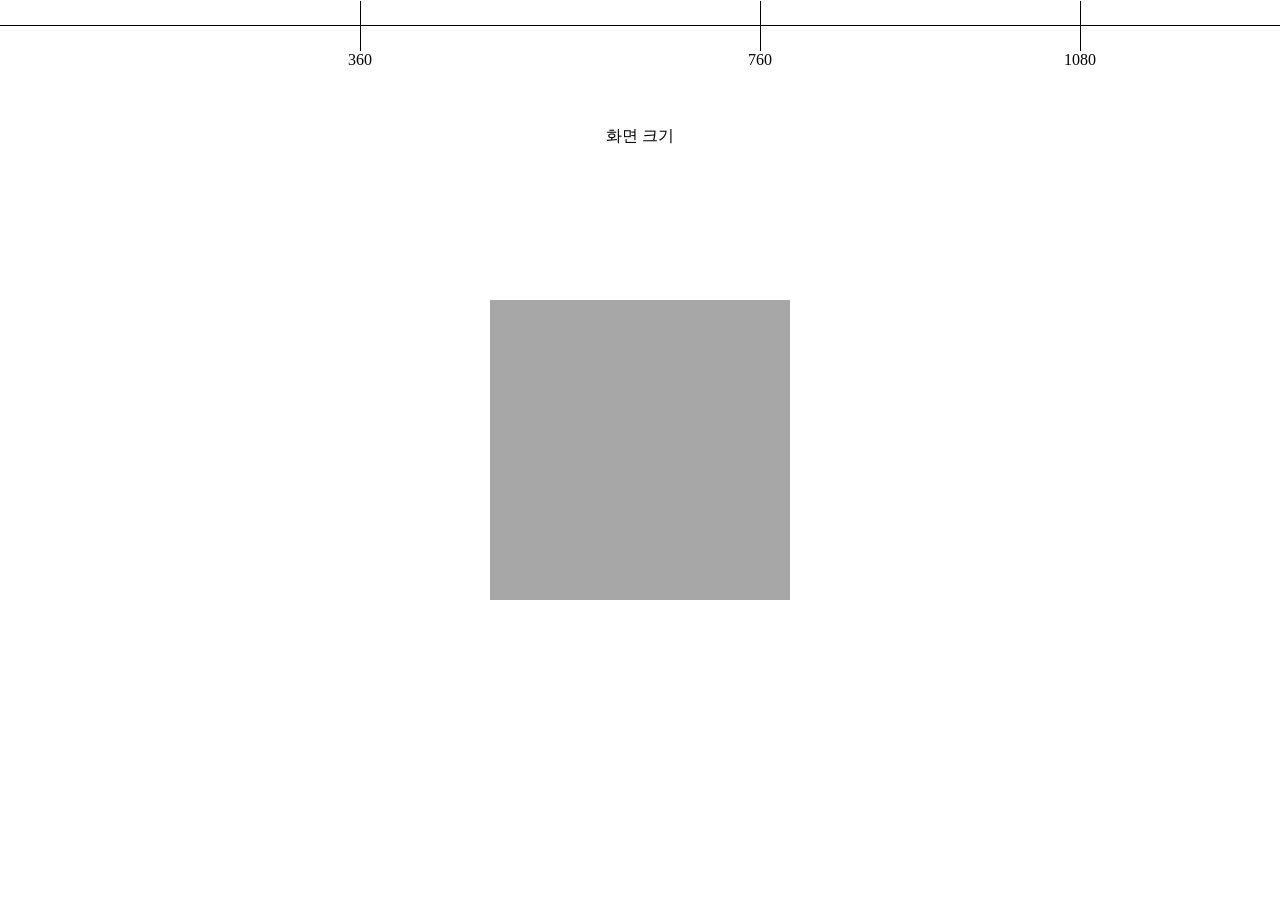
<file: ex02/index.html>
<!DOCTYPE html>
<html lang="ko">
<head>
    <meta charset="UTF-8">
    <meta name="viewport" content="width=device-width, initial-scale=1.0">
    <title>반응형</title>
    <link rel="stylesheet" href="normal.css">
    <link rel="stylesheet" href="style.css">
</head>
<body>
    <div class="line1">
        <span class="width">화면 크기</span>
        <span class="h-ln h-ln1"></span>
        <span class="h-ln h-ln2"></span>
        <span class="h-ln h-ln3"></span>
        <span class="h-ln h-ln4"></span>
    </div>

    <div class="box1"></div>
    <div class="box2"></div>
</body>
</html>
</file>
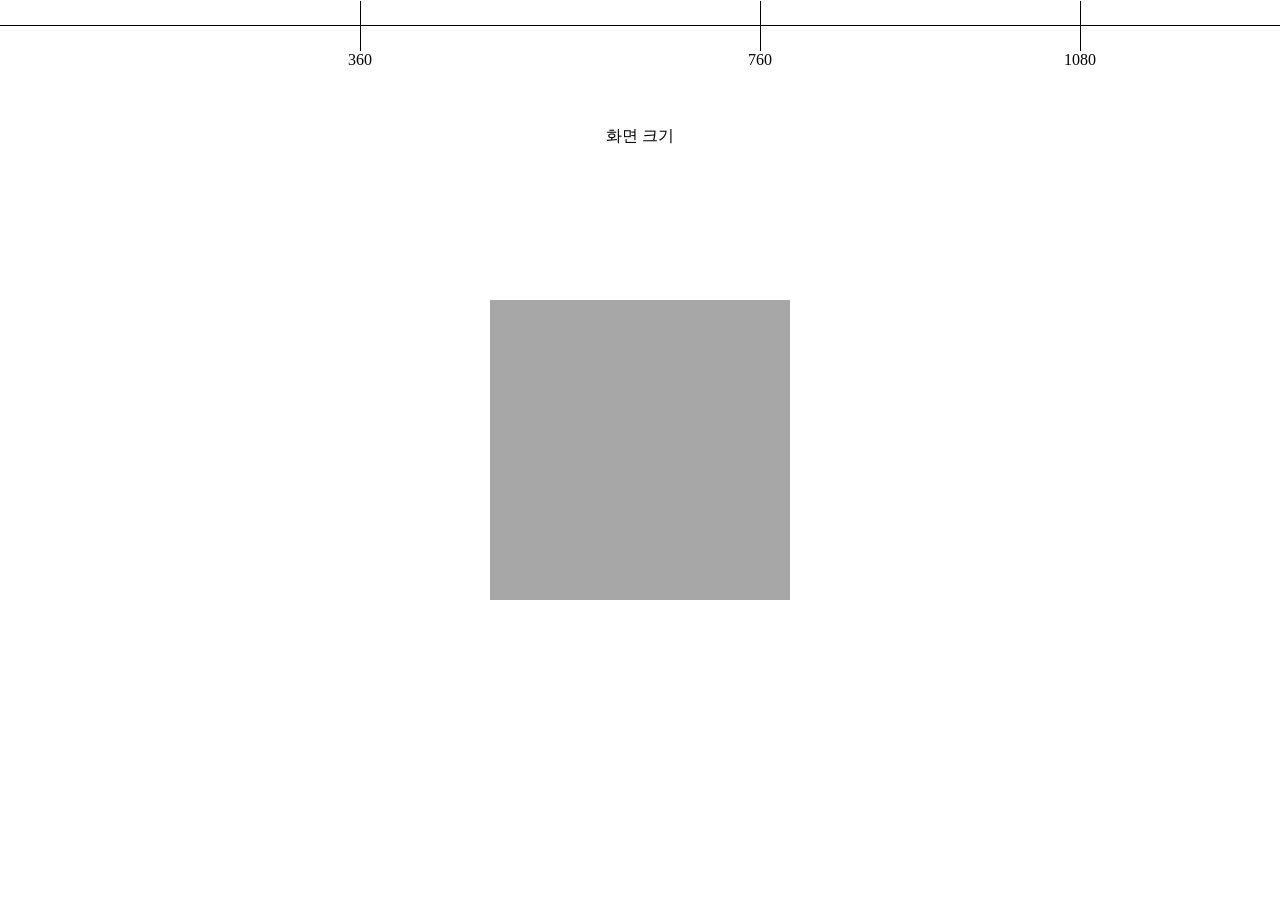
<file: ex02_실습파일/index.html>
<!DOCTYPE html>
<html lang="ko">
<head>
    <meta charset="UTF-8">
    <meta name="viewport" content="width=device-width, initial-scale=1.0">
    <title>반응형 실습파일</title>
    <link rel="stylesheet" href="normal.css">
    <link rel="stylesheet" href="style.css">
</head>
<body>
    <div class="line-main">
        <span class="h-ln h-ln01"></span>
        <span class="h-ln h-ln02"></span>
        <span class="h-ln h-ln03"></span>
        <span class="h-ln h-ln04"></span>
        <span class="width">화면 크기</span>
    </div>
    <div class="box-suv"></div>
    <div class="box-main"></div>
</body>
</html>
</file>
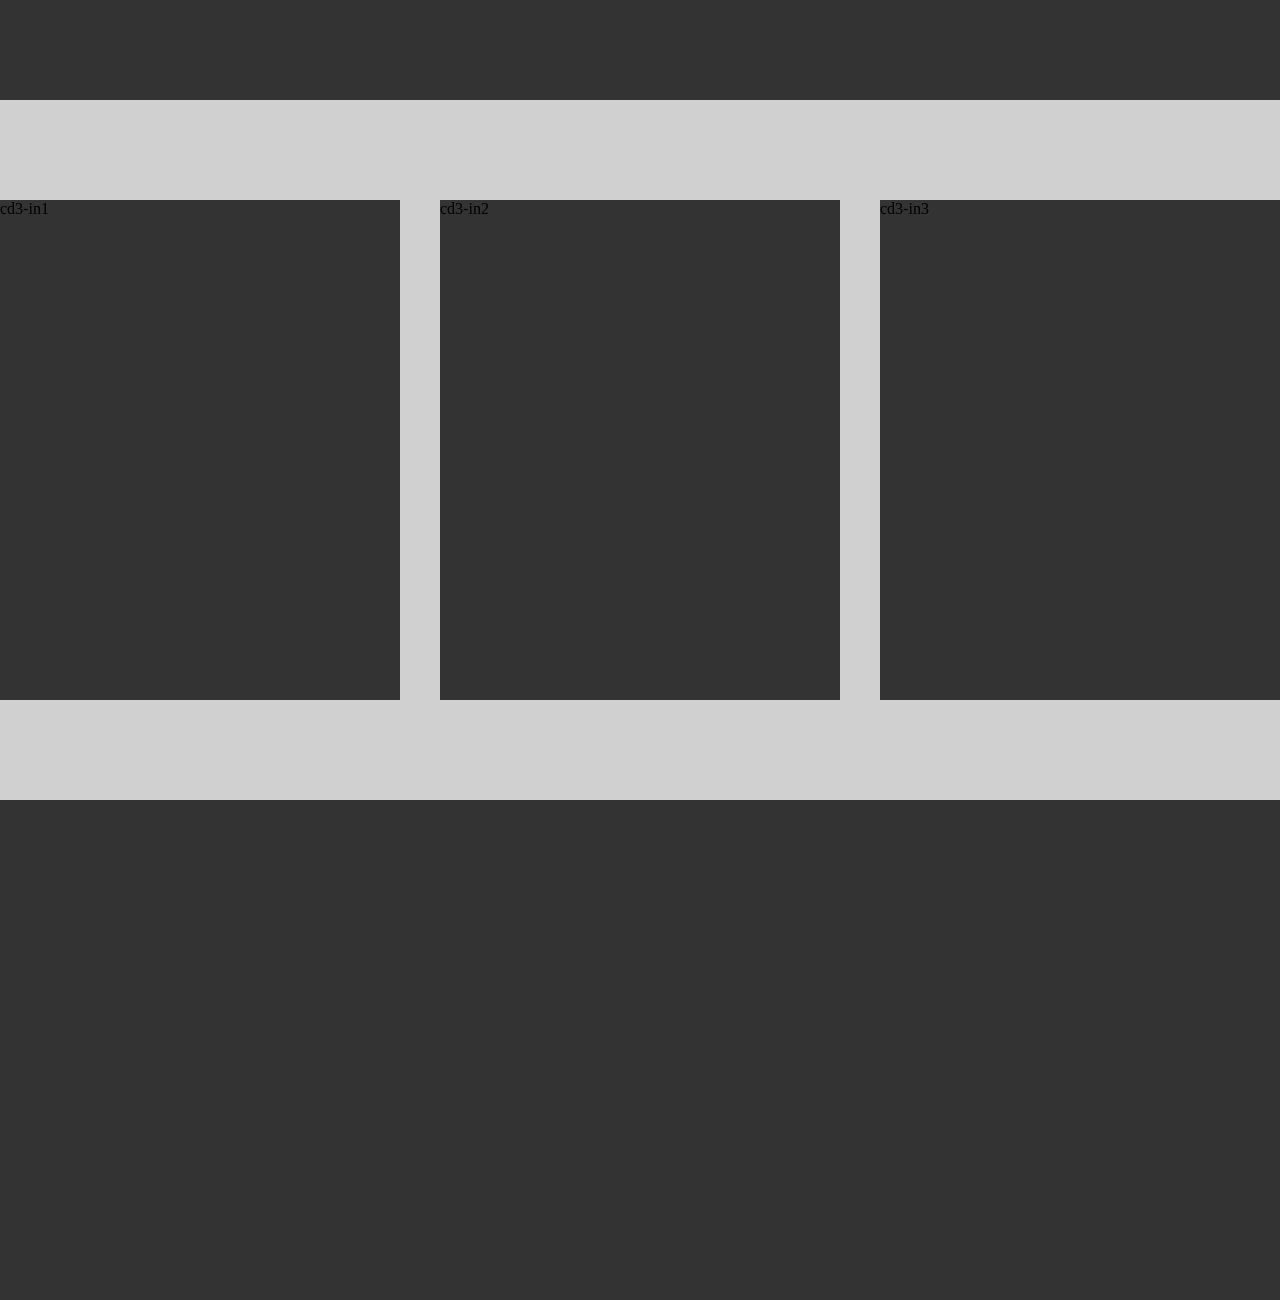
<file: ex03 copy/index.html>
<!DOCTYPE html>
<html lang="ko">
<head>
    <meta charset="UTF-8">
    <meta name="viewport" content="width=device-width, initial-scale=1.0">
    <title>반응형</title>
    <link rel="stylesheet" href="normal.css">
    <!-- <link rel="stylesheet" href="ex.css"> -->
    <link rel="stylesheet" href="style.css">
    <link rel="stylesheet" href="media.css">
</head>
<body>
    <header class="tr-5"></header>
    <main>
        <!-- section1 / card3 -->
        <section class="s1-cd3">
            <div class="s1-cd3-con container">
                <div class="cd3-in cd3-in1">cd3-in1</div>
                <div class="cd3-in cd3-in2">cd3-in2</div>
                <div class="cd3-in cd3-in3">cd3-in3</div>
            </div>
        </section>
    </main>
    <footer class="tr-5"></footer>
</body>
</html>
</file>
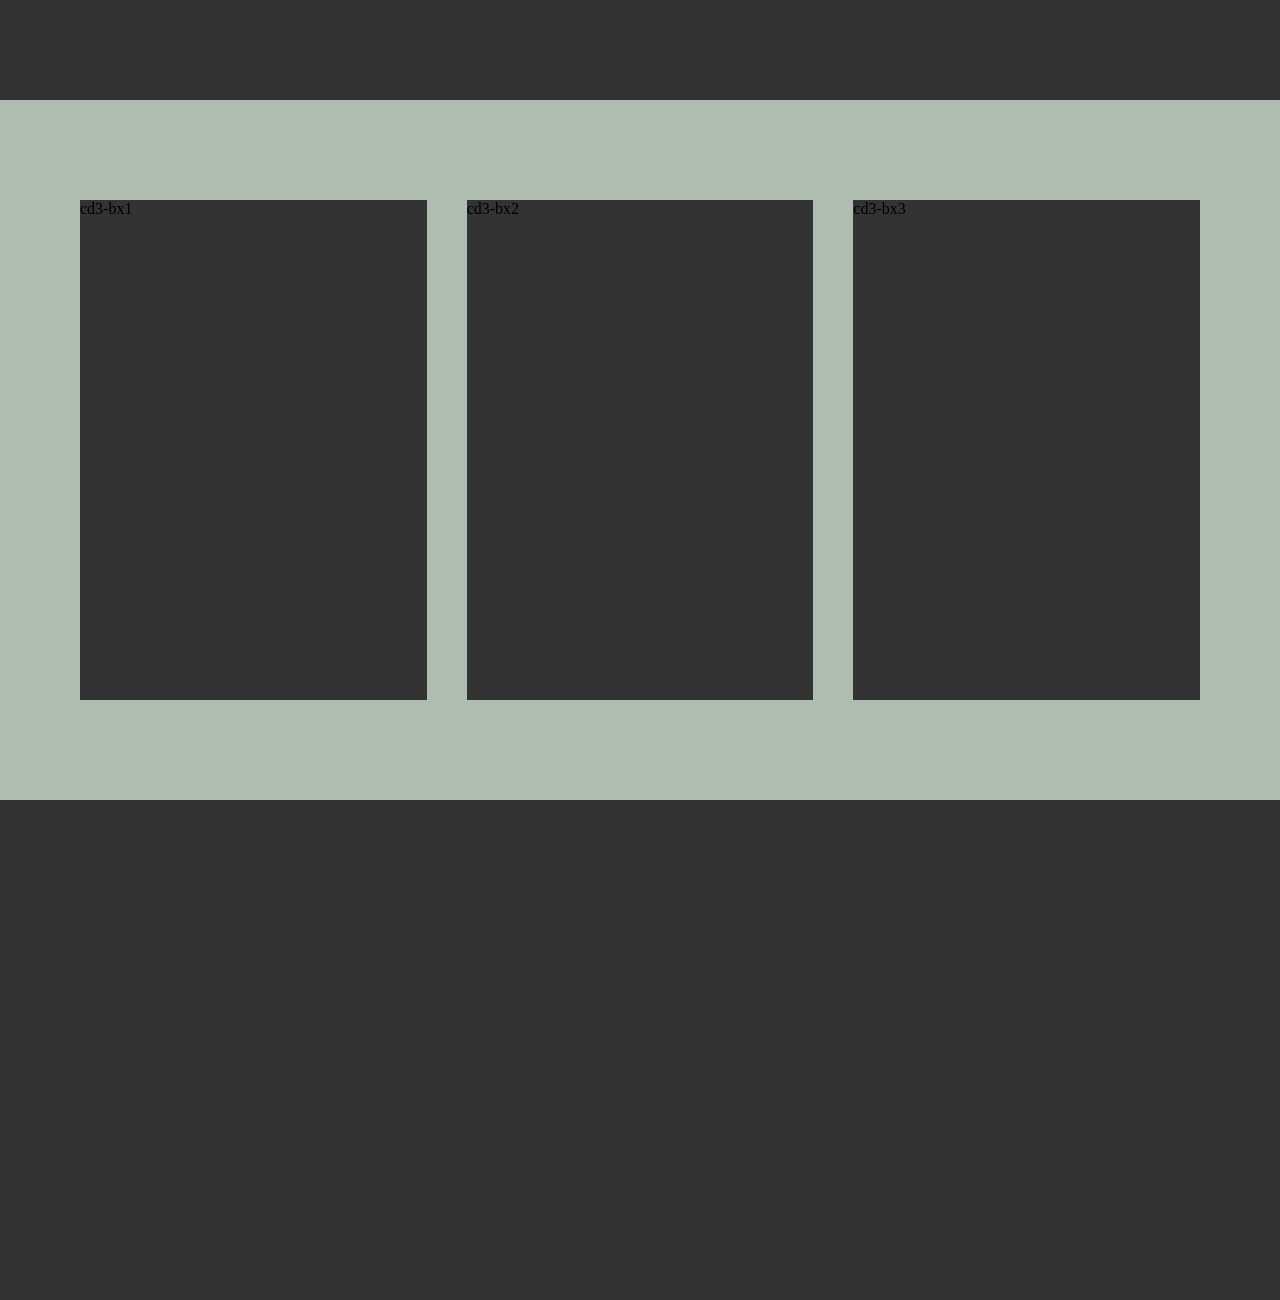
<file: ex03/index.html>
<!DOCTYPE html>
<html lang="ko">
<head>
    <meta charset="UTF-8">
    <meta name="viewport" content="width=device-width, initial-scale=1.0">
    <title>반응형(3)</title>
    <link rel="stylesheet" href="normal.css">
    <link rel="stylesheet" href="style.css">
    <link rel="stylesheet" href="media.css">
</head>
<body>
    <!-- 홈페이지 상단 -->
    <header class="trs-5"></header>
    <!-- 홈페이지 메인 -->
    <main>
        <!-- section 01 / card3 -->
        <section class="s1-cd3">
            <div class="s1-cd3-con container01">
                <!-- 같은 객체임에도 클래스를 다르게 해서 css각각 적용 -->
                <div class="cd3-bx cd3-bx1">cd3-bx1</div>
                <div class="cd3-bx cd3-bx2">cd3-bx2</div>
                <div class="cd3-bx cd3-bx3">cd3-bx3</div>
            </div>
        </section>
    </main>
    <!-- 홈페이지 하단 -->
    <footer class="trs-5"></footer>
</body>
</html>
</file>
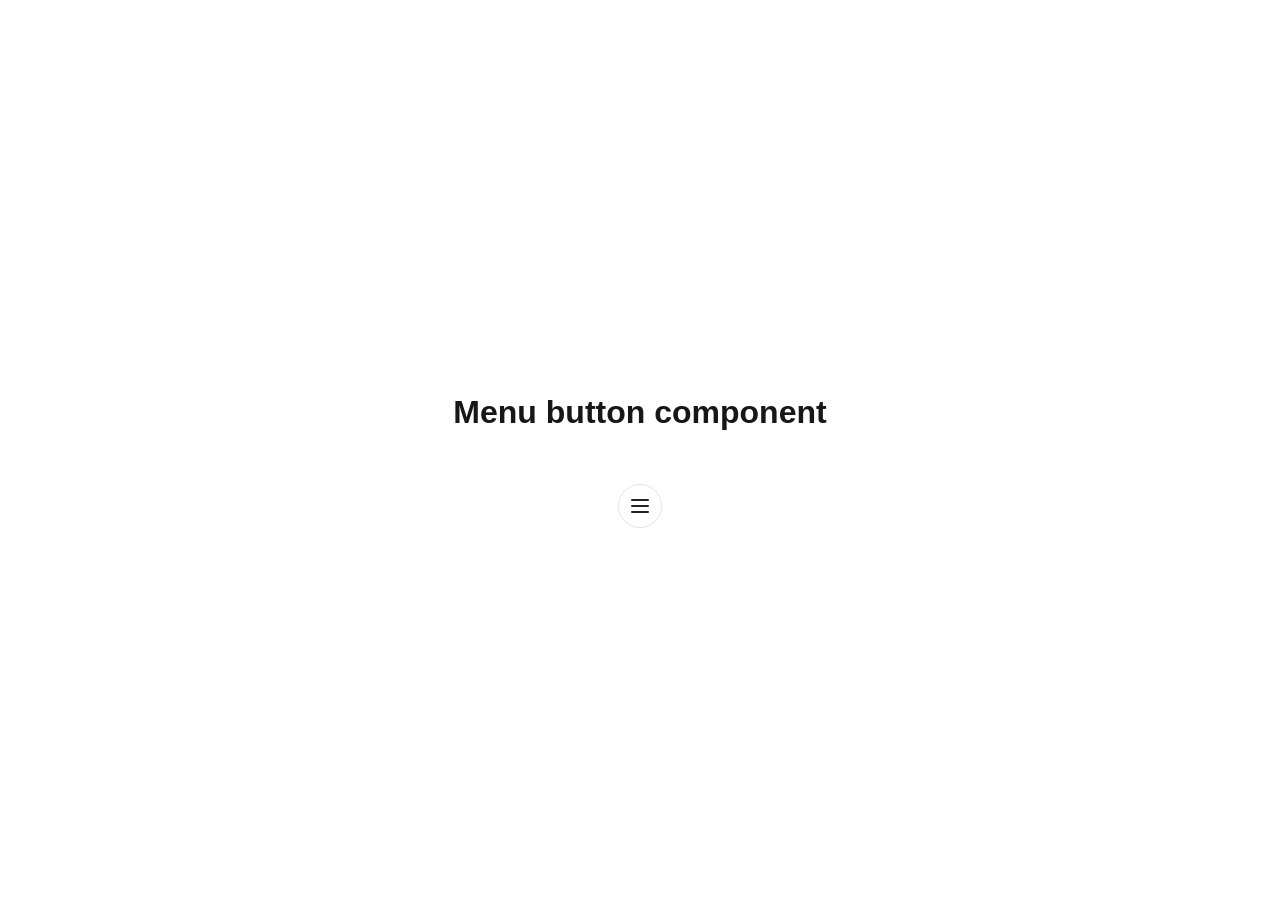
<file: 01-topbar-header/btn-cpn/index.html>
<!doctype html>
<html lang="ko">
<head>
  <meta charset="utf-8">
  <meta name="viewport" content="width=device-width, initial-scale=1">
  <title>원형 햄버거 버튼 컴포넌트</title>
  <link rel="stylesheet" href="./btn-cpn.css">
</head>
<body>
  <main class="component-preview">
    <h1>Menu button component</h1>

    <details class="menu-toggle">
      <summary class="menu-toggle__button" aria-label="전체 메뉴">
        <span class="menu-toggle__icon" aria-hidden="true">
          <span></span>
          <span></span>
          <span></span>
        </span>
      </summary>

      <nav class="menu-toggle__panel" aria-label="모바일 메뉴">
        <a href="#campaigns">캠페인</a>
        <a href="#research">리서치</a>
        <a href="#ranking">버즈박스</a>
      </nav>
    </details>
  </main>
</body>
</html>
</file>
<file: ex02/normal.css>
body {margin: 0; padding: 0;}

ul,ul>li {margin: 0; list-style: none; padding: 0;}
p {
    margin: 0;
}
h1,h2,h3,h4,h5,h6 {
    font-weight: normal;
    font-size: inherit;
    margin: 0;
}

a {
    color: inherit;
    text-decoration: none;
    /* 클릭범위 확인 ↓ */
    /* background-color: pink; */
    /* ↓ a태그에는 주로 dlsplay: inline;(불필요한 여백값이있기 때문에)속성대신 
    대체적으로 display: block; 사용  
    
    dlsplay: inline; (여백, 좌표 고정 => 해결 :  display 속성값 변경)
    -> mark, span, a, img -> 역할, 특징이 있는 속성(이므로 inline이 들어갈 경우 불필요한 요소가 많음)
    nav, header -> 의미만 부여 */
    display: block;

}
button {
    background-color: transparent;
    padding: auto;
    border: none; outline: none;
}

img {
    /* background-color: red; */
    display: block;
}
</file>
<file: ex02/style.css>
.line1 {
    border-top: 1px solid #000;
    position: relative;
    /* position: relative;는 위치 속성을 쓸 수 없음  */
    transform: translateY(25px);
}
.width {
    position: absolute;
    /* transform: translateX(X, Y); */
    transform: translate(-50%, 100px);
    left: 50%; 
}

.h-ln1,.h-ln2,.h-ln3,.h-ln4 {
    position: absolute;
    border-right: 1px solid #000;
    height: 50px;
    top: 50%;
    transform: translateY(-50%);
}
.h-ln1 {
    left: 360px;
}
.h-ln2 {
    left: 760px;
}
.h-ln3 {
    left: 1080px;
}
.h-ln4 {
    left: 1440px;
}

.h-ln::after {
    /* 공통 클래스에 적용한 콘텐츠는 삭제 content: ""; > 아래 작성해서 적을 필요 없음 */
    position: absolute;
    top: 100%; 
    left: 50%;
    transform: translateX(-50%);
}
.h-ln1::after {    content: "360";  }
.h-ln2::after {    content: "760";  }
.h-ln3::after {    content: "1080";  }
.h-ln4::after {    content: "1440";  }



.box1 {
    width: 300px; height: 300px ;
    position: fixed;
    background-color: #a7a7a7;
    /*  화면 너비중심 */
    /* left: 50%; => box가 가지고 있는 300을 기준으로 하는게 아니라 화면 너비를 기준으로 중앙에서 50% 왼쪽을 말함*/
    left: 50%; 
    /* 반응형에 따라서 올릴때 움직일 수 있도록 (추가)설정 > 박스호버의 기준(메인) */
    /* left: 50%; top: 50%;은 화면기준,  transform: translate(-50%, -50%);는 상자 기준으로 변형됨 */
    top: 50%;
    transform: translate(-50%, -50%);
    transition: 0.8s;
    /* translate(-50%)는 width: 300px; 기준으로 옮겨짐 */
    /* transform: translate(-50%); */
    /* calc()를 사용할 수도 있으나 변형될 때마다 계산해야하는 번거로움을 막기 위해 %사용 */
}
/* position: absolute;를 띄울 수 없을 때 주로 사용 > 화면에 마우스 올리면 부드럽게 이동해야한다고 가정 
박스1 왼쪽 위쪽에 % 지정되어 있음 =>  left: 50%; top: 50%; 
바디는 크기가 두개고 스크롤을 인식하는것 때문에 두개, 강제로 높이를 올려야함 > 대체적 불가능 > 이런 코드들을 사용 */
/* 실험 코드 > 실무코드 x  */
/* body{height: 100vh;} transition: 0.8s; > 박스기준으로 이동해서 유연 */
body{height: 100vh;}
body:hover .box1 {
    transform: translate(-40%, -40%); /* 가정 */
}

.box2 {
    position: absolute;
    width: 61px;  height: 20px;
    background-color: green;
    top: 26px; left: 1440px; /* 360px + 1px 선값까지 포함 */
    transform: translateX(-50%); /* 계산하지 않아도 자동으로 정렬됨. 홀수가되면 안되고, 0.5px 1px 사용 안함. top: 25px; left: 361px;적용된 상태에서 알아서 적용됨 */
}

/* <!-- 라인에는 마우스를 올릴 수 없음 .선택자 X BOX에올렸을 때를 설정 --> */
.box2:hover {
    transform: translateX(0);
}

/* 미디어 쿼리는 호버보다 아래 작성하는게 정석 */
@media screen and (max-width: 1080px) {
    .box2 {
        left: 1080px ;
    }
}
/* 고정픽셀을 무조건 확인해야한다. 줄어들지 않는 이유 > 값을 써야함 
ex. px 들어간 line1부터 확인 > 고정픽셀= 스크롤이 생기는 원인인지? 
마우스를 올렸을 때 스크롤이 생겨버림 = 고정형에 매우 예민한 것이 반응형/스크롤생김이유 */

 /* 스크롤이 생기면 반응형이라고 볼 수 없음
고정형에 매우 예민 */
</file>
<file: ex02_실습파일/normal.css>
body {margin: 0; padding: 0;}

ul,ul>li {margin: 0; list-style: none; padding: 0;}
p {
    margin: 0;
}
h1,h2,h3,h4,h5,h6 {
    font-weight: normal;
    font-size: inherit;
    margin: 0;
}

a {
    color: inherit;
    text-decoration: none;
    /* 클릭범위 확인 ↓ */
    /* background-color: pink; */
    /* ↓ a태그에는 주로 dlsplay: inline;(불필요한 여백값이있기 때문에)속성대신 
    대체적으로 display: block; 사용  
    
    dlsplay: inline; (여백, 좌표 고정 => 해결 :  display 속성값 변경)
    -> mark, span, a, img -> 역할, 특징이 있는 속성(이므로 inline이 들어갈 경우 불필요한 요소가 많음)
    nav, header -> 의미만 부여 */
    display: block;

}
button {
    background-color: transparent;
    padding: auto;
    border: none; outline: none;
}

img {
    /* background-color: red; */
    display: block;
}
</file>
<file: ex02_실습파일/style.css>
/* body {
    position: relative;
} */

.line-main {
    border-top: 1px solid #000;
    position: relative;
    /* position: relative;는 위치 속성을 쓸 수 없음 */
    transform: translateY(25px);
}

/* 라인 */

/* 눈금선 */
.h-ln01, .h-ln02, .h-ln03, .h-ln04 {
    position: absolute;
    border-right: 1px solid #000;
    height: 50px;
    top: 50%;
    transform: translateY(-50%);
}
.h-ln01 {
    left: 360px;
}
.h-ln02 {
    left: 760px;
}
.h-ln03 {
    left: 1080px;
}
.h-ln04 {
    left: 1440px;
}
.width {
    position: absolute;
    left: 50%;
    transform: translate(-50%, 100px);
}


/* 눈금선 숫자 */
.h-ln::after {
    position: absolute;
    top: 100%;
    transform: translateX(-50%);
}

.h-ln01::after { content:  "360"; }
.h-ln02::after { content:  "760"; }
.h-ln03::after { content:  "1080"; }
.h-ln04::after { content:  "1440"; }


/* 이동 박스 (초록) */

.box-suv {
    background-color: green;
    height: 20px;
    width: 61px;
    position: absolute;
    left: 1440px; top: 26px;
    transform: translateX(-50%);
}
.box-suv:hover {
    transform: translateX(0);
}


/* 이동 박스 (그레이) */

.box-main {
    background-color: #a7a7a7;
    height: 300px;
    width: 300px;
    position: fixed;
    left: 50%;
    top: 50%;
    transform: translate(-50%, -50%);
    transition: 0.8s;
}
.box-main:hover {
    transform: translate(-40%, -40%);
}
</file>
<file: ex03 copy/normal.css>
body{margin: 0; padding: 0;}
ul,ul>li{margin: 0; list-style: none; padding: 0;}
p{margin: 0;}
h1,h2,h3,h4,h5,h6 {
    font-weight: normal;
    font-size: inherit;
    margin: 0;
}
a {
    color: inherit;
    text-decoration: none;
    /* background-color: pink; */
    display: block;
}
button {
    background-color: transparent;
    padding: auto;
    border: none; outline: none;
}
img {
    /* background-color: red; */
    display: block;
}
</file>
<file: ex03 copy/style.css>
/* Component */
.tr-3{transition: 0.3s;}
.tr-5{transition: 0.5s;}
.tr-7{transition: 0.7s;}
.container {
    max-width: 1440px;
    margin-left: auto; margin-right: auto;
}

header {
    height: 100px;
    background-color: #333;
}
.s1-cd3 {
    background-color: #d1d0d0;
    padding-top: 100px;
    padding-bottom: 100px;
}
.s1-cd3-con {
    display: flex; gap: 40px;
}
.cd3-in {
    background-color: #333;
    height: 500px; 
    flex-grow: 1; flex-basis: 0;
}
footer {
    height: 500px;
    background-color: #333;
}
</file>
<file: ex03 copy/media.css>
/* 1080 이하: 가로 3단 레이아웃 → 세로 3단 레이아웃 */
@media screen and (max-width: 1080px) {
    .s1-cd3-con {
        flex-direction: column;
    }

    .cd3-in {
        width: 100%;
        height: 300px;
        flex-grow: 0;
        flex-basis: auto;
    }
}

/* (실무)360사이즈에서 가장 많이 디자인함 */
/* (포트폴리오)화면이 길어야 예뻐서 320*720 */
/* 0 ~ 320 */
@media screen and (max-width: 320px) {
    header {
        height: 80px;
        background-color: #8d8d8d;
    }

    footer {
        height: 210px;
        background-color: #8d8d8d;
    }
}
</file>
<file: ex03/normal.css>
body {margin: 0; padding: 0;}

ul,ul>li {margin: 0; list-style: none; padding: 0;}
p {
    margin: 0;
}
h1,h2,h3,h4,h5,h6 {
    font-weight: normal;
    font-size: inherit;
    margin: 0;
}

a {
    color: inherit;
    text-decoration: none;
    /* 클릭범위 확인 ↓ */
    /* background-color: pink; */
    /* ↓ a태그에는 주로 dlsplay: inline;(불필요한 여백값이있기 때문에)속성대신 
    대체적으로 display: block; 사용  
    
    dlsplay: inline; (여백, 좌표 고정 => 해결 :  display 속성값 변경)
    -> mark, span, a, img -> 역할, 특징이 있는 속성(이므로 inline이 들어갈 경우 불필요한 요소가 많음)
    nav, header -> 의미만 부여 */
    display: block;

}
button {
    background-color: transparent;
    padding: auto;
    border: none; outline: none;
}

img {
    /* background-color: red; */
    display: block;
}
</file>
<file: ex03/style.css>
/* Component : 수정단위능력단위 (수정보완/유지보수)- 반복되는 것을 컴포넌트화 
여러개 반복되는 요소들을 컴포넌트로 대표화해두고 필요할때 마다 사용하면 편함 */
/* 이름(클래스명 형태)은 자유지정 */
.trs-3{transition: 0.3s;}
.trs-5{transition: 0.5s;}
.trs-7{transition: 0.7s;}


.container01 {
    /* .container01는 최소 320px 최대 1440px 유연한게 동작한다. */
    min-width: 320px;
    max-width: 1440px;
    margin: auto; margin-right: auto;
}

/* <!-- 홈페이지 상단 --> */
header {
    height: 100px;
    background-color: #333;
}



/* <!-- 홈페이지 메인 --> */
/* main {
    height: 100vh;
} */


.s1-cd3 {
    background-color: #afbdb1;
    padding-top: 100px; 
    padding-bottom: 100px;
    padding-left: 80px;
    padding-right: 80px;
}

.s1-cd3-con {
    display: flex;
    gap: 40px;
    transition: 0.8s;
}

.cd3-bx {
    background-color: #333;
    height: 500px;
    flex-grow: 1; flex-basis: 0;
}





/* <!-- 홈페이지 하단 --> */
footer {
    /* 가정 */
    height: 500px;
    background-color: #333;
}
</file>
<file: ex03/media.css>
/* 1080 이하: 가로 3단 레이아웃 → 세로 3단 레이아웃 */



@media screen and (min-width: 1440px) {

    .s1-cd3-con {
        padding-left: 80px;
        padding-right: 80px;
    }
    /* .cd3-bx {
        width: 100%;
        height: 300px;
        flex-grow: 0;
        flex-basis: auto;
    } */
}

/* [ 1081부터 상자레이아웃 -> 가로 ] 1081 ~ */
@media screen and (min-width: 1080px) {
    .s1-cd3-con {
        /* 조건 | 1080까지 상자 레이아웃 -> 세로값 */
        flex-direction: row;
    }

}

/* 320 ~ 1080 */
@media screen and (max-width: 1080px) {
    .s1-cd3-con {
        /* 조건 | 1080까지 상자 레이아웃 -> 세로값 */
        flex-direction: column;
    }
    .cd3-bx {
        width: 100%; /* : 부모너비를 가져옴 */
        height: 300px; /* : 고정때문에 작성  */
        flex-grow: 0; /* : 부모가진것에 비율로써 가져감*/
        flex-basis: auto; /* : flex-item전용 너비 */
        /* width랑 flex-basis를 같이 작성했을때의 시너지 ?
        flex-item은 너비가 유연함(너비오토 = 0). 카드값을 구현할때 flex, grow, basis를 베이스에 적용해두었기 때문
        flex-grow는 세로에서 동작이됨. row일땐 가로에서 동작, column에선 세로, 세로에선 flex-grow: 1;이 필요없움(제어해야해서-> 0으로 바꿔줌)
        flex-basis:; 값이 필요없음 ->grow가 0으로 바뀌어서, flex-basis를 기본으로 바꿔준것. 한덩어리로
        flex-basis 랑 width 둘다 가로너비담당-> 동시들어갈경우 혼동 (그리드에도 사용 x flex-item에서도 사용x)-> 코드의 범용성허용(그리드에도 사용 o flex-item에서도 사용o = width: 100%)을 위해 너비 100% 쓰는 일이 많음 (가로의 기본값을 맞춤)
        flex-item은 너비가 유연함(너비오토 = 0) -> 반응형일때 100%를 만들어줘야하니 너비 100%로 채워진 것 
        */

        .cd3-bx { /* 부모의 가로 너비만큼 채움 */ width: 100%; /* 상자의 높이를 300px로 고정함 */ height: 300px; /* 남은 주축 공간을 추가로 가져가지 않음 flex-direction: row일 때 → 남은 가로 공간을 가져가지 않음 flex-direction: column일 때 → 남은 세로 공간을 가져가지 않음 현재 column 상태에서는 상자 높이가 300px보다 추가로 늘어나는 것을 막기 위해 사용함 */ flex-grow: 0; /* flex-item이 늘어나거나 줄어들기 전의 주축 방향 기본 크기를 자동으로 계산함 flex-direction: row일 때 → width 또는 콘텐츠 크기를 참고함 flex-direction: column일 때 → height 또는 콘텐츠 크기를 참고함 현재 column 상태에서는 height: 300px을 기본 세로 크기로 참고함 */ flex-basis: auto; } /* [ width와 flex-basis의 관계 ] width → 항상 요소의 가로 너비를 담당함 → 일반 요소, flex-item, grid-item에 모두 사용할 수 있음 flex-basis → flex-item의 주축 방향 기본 크기를 담당함 → row에서는 가로 크기 → column에서는 세로 크기에 관여함 row 상태에서는 width와 flex-basis가 모두 가로 크기에 관여할 수 있어 역할이 겹칠 수 있음 column 상태에서는 width는 가로 너비, flex-basis는 세로 기본 크기를 담당하므로 같이 사용해도 직접 충돌하지 않음 width: auto는 너비가 0이라는 뜻이 아님 → 부모 공간, 콘텐츠 크기, flex 설정 등을 기준으로 브라우저가 너비를 자동 계산한다는 의미 */
    }
}



/* (실무기준) 360사이즈에서 가장 많이 디자인 함. */
/* (포트폴리오 기준) 화면이 길어야 예뻐서 320*720 */
/* 0 ~ 320 */
@media screen and (max-width: 320px) {
    header {
    height: 80px;
    background-color: #909b92;
    }
    .s1-cd3-con {
        /* 조건 | 0 ~ 320까지 상자 레이아웃 -> 가로값 */
        flex-direction: row;
    }    
    footer {
    height: 210px;
    background-color: #909b92;
    }
}
</file>
<file: 01-topbar-header/btn-cpn/btn-cpn.css>
:root {
  --menu-accent: #3653f5;
  --menu-line: #e3e4e8;
  --menu-hover: #eef5ff;
}

* { box-sizing: border-box; }

body {
  margin: 0;
  color: #171717;
  font-family: Arial, sans-serif;
}

.component-preview {
  display: grid;
  min-height: 100vh;
  place-content: center;
  justify-items: center;
  gap: 2rem;
}

.menu-toggle { position: relative; }

.menu-toggle__button {
  display: grid;
  width: 2.75rem;
  height: 2.75rem;
  padding: 0;
  place-items: center;
  background: #fff;
  border: 1px solid var(--menu-line);
  border-radius: 50%;
  cursor: pointer;
  list-style: none;
  transition: background-color .2s ease, border-color .2s ease, transform .2s ease;
}

.menu-toggle__button::-webkit-details-marker { display: none; }
.menu-toggle__button::marker { content: ""; }
.menu-toggle__button:hover { background: var(--menu-hover); border-color: var(--menu-accent); }
.menu-toggle__button:active { transform: scale(.94); }
.menu-toggle__button:focus-visible { outline: 3px solid #ffb800; outline-offset: 3px; }

.menu-toggle__icon { display: grid; gap: .27rem; }

.menu-toggle__icon > span {
  display: block;
  width: 1.15rem;
  height: .125rem;
  background: #222;
  border-radius: 999px;
  transition: opacity .2s ease, transform .2s ease;
}

.menu-toggle[open] .menu-toggle__icon > span:nth-child(1) { transform: translateY(.395rem) rotate(45deg); }
.menu-toggle[open] .menu-toggle__icon > span:nth-child(2) { opacity: 0; }
.menu-toggle[open] .menu-toggle__icon > span:nth-child(3) { transform: translateY(-.395rem) rotate(-45deg); }

.menu-toggle__panel {
  position: absolute;
  z-index: 10;
  top: calc(100% + .6rem);
  right: 0;
  display: grid;
  width: 14rem;
  padding: .75rem;
  background: #fff;
  border: 1px solid var(--menu-line);
  border-radius: 1rem;
  box-shadow: 0 1rem 2.5rem rgba(20, 25, 55, .13);
}

.menu-toggle__panel a {
  padding: .8rem .75rem;
  color: inherit;
  font-weight: 700;
  text-decoration: none;
  border-radius: .55rem;
}

.menu-toggle__panel a:hover { background: var(--menu-hover); }
</file>
